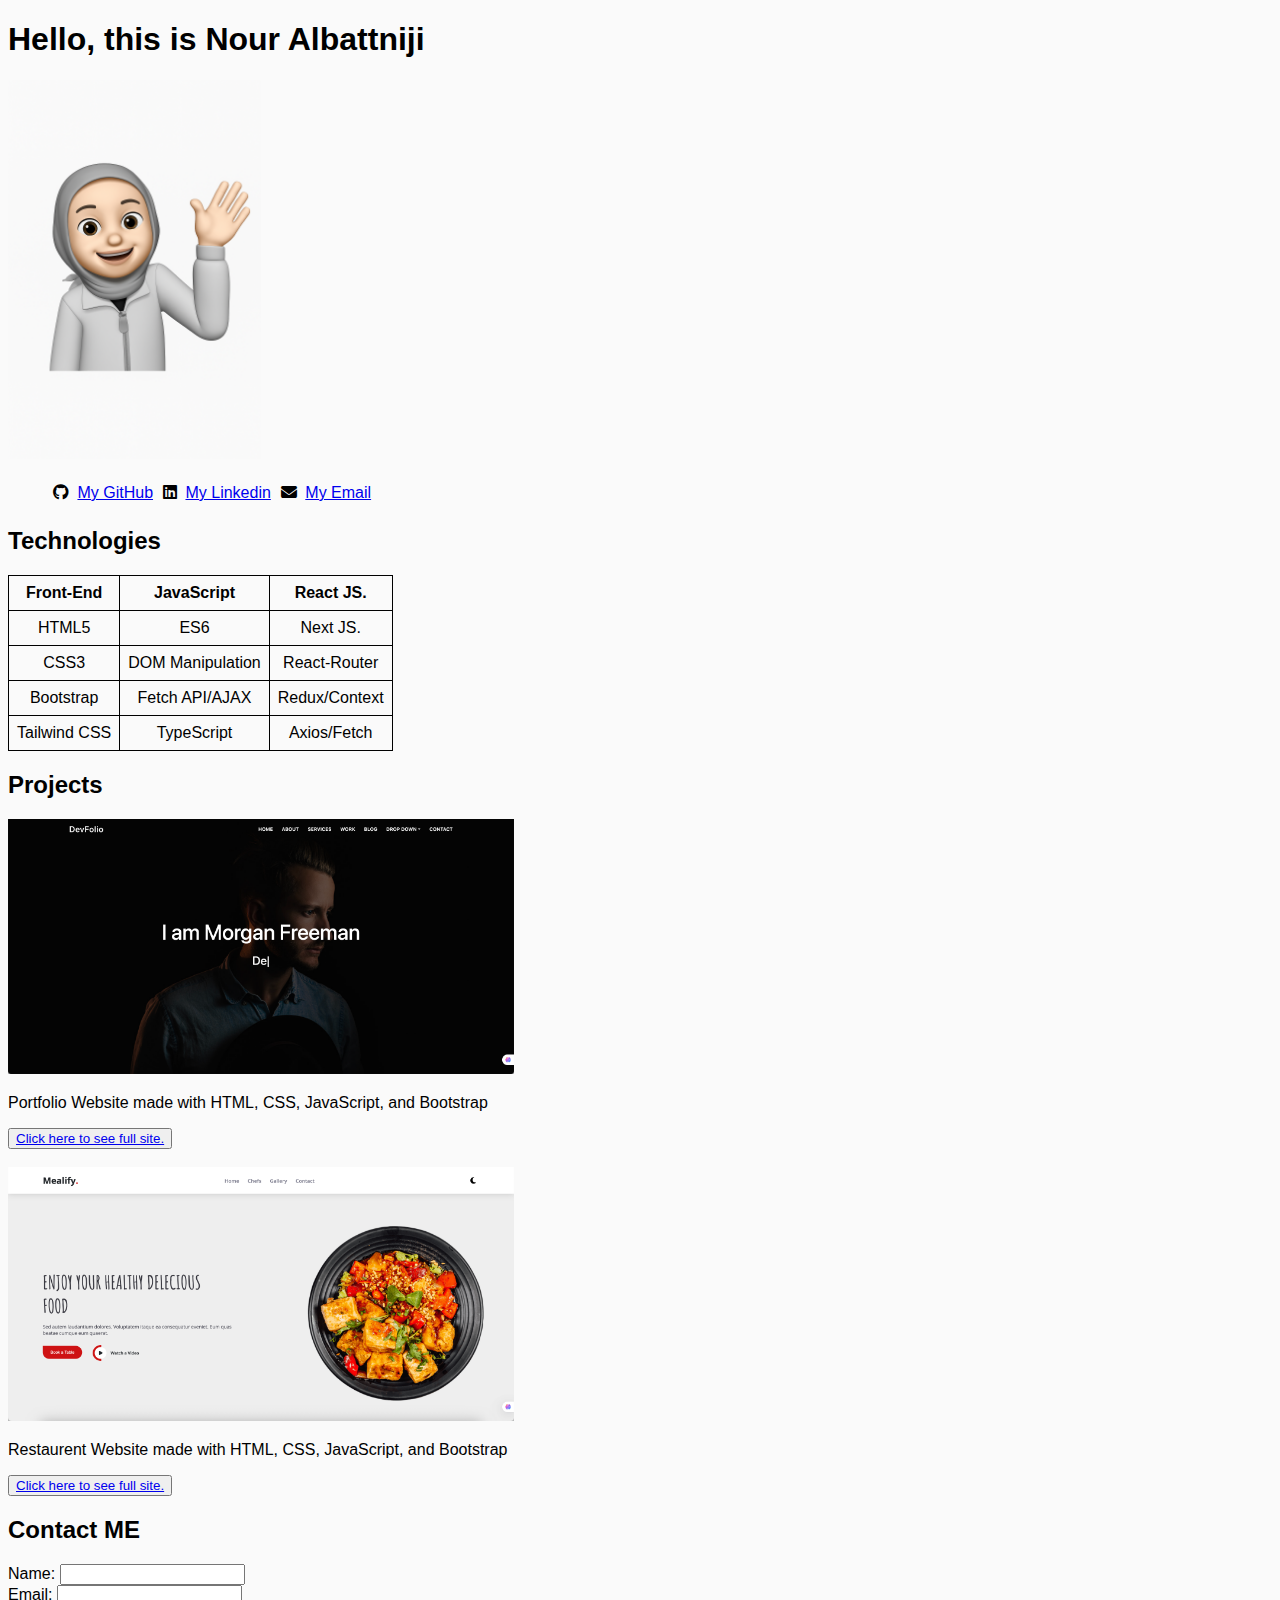
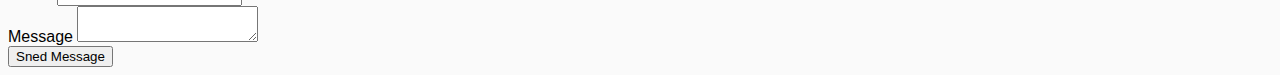
<file: Portfolio/index.html>
<!DOCTYPE html>
<html lang="en">

<head>
    <meta charset="UTF-8">
    <meta name="viewport" content="width=device-width, initial-scale=1.0">
    <title>Portfolio</title>
    <link rel="stylesheet" href="https://cdnjs.cloudflare.com/ajax/libs/font-awesome/6.5.2/css/all.min.css">
    <link rel="stylesheet" href="style.css">
</head>

<body>
    <div>
        <header>
            <h1>Hello, this is Nour Albattniji</h1>
            <img src="./images/Memoji.png" alt="profile picture" width="20%">
            <ul>
                <li>
                    <i class="fa-brands fa-github"></i>
                    <a href="https://github.com/nourbatniji" target="_blank">My GitHub</a>
                </li>
                <li>
                    <i class="fa-brands fa-linkedin"></i>
                    <a href="https://www.linkedin.com/in/nour-batniji-366611311/" target="_blank">My Linkedin</a>
                </li>
                <li>
                    <i class="fa-solid fa-envelope"></i>
                    <a href="https://github.com/nourbatniji" target="_blank">My Email</a>
                </li>
            </ul>
        </header>
        <section>
            <h2>Technologies</h2>
            <table>
                <thead>
                    <tr>
                        <th>Front-End</th>
                        <th>JavaScript</th>
                        <th>React JS.</th>
                    </tr>
                </thead>
                <tbody>
                    <tr>
                        <td>HTML5</td>
                        <td>ES6</td>
                        <td>Next JS.</td>
                    </tr>
                    <tr>
                        <td>CSS3</td>
                        <td>DOM Manipulation</td>
                        <td>React-Router</td>
                    </tr>
                    <tr>
                        <td>Bootstrap</td>
                        <td>Fetch API/AJAX</td>
                        <td>Redux/Context</td>
                    </tr>
                    <tr>
                        <td>Tailwind CSS</td>
                        <td>TypeScript</td>
                        <td>Axios/Fetch</td>
                    </tr>
                </tbody>
            </table>
        </section>
        <section>
            <h2>Projects</h2>
            <div class="project1">
                <img src="./images/Devfolio.png" width="40%" alt="project 1 home page">
                <p>Portfolio Website made with HTML, CSS, JavaScript, and Bootstrap</p>
                <button><a href="https://dev-folio-dun.vercel.app/" target="_blank">Click here to see full
                        site.</a></button>
            </div>
            <br>
            <div class="project2">
                <img src="./images/Mealify.png" width="40%" alt="project 2 home page">
                <p>Restaurent Website made with HTML, CSS, JavaScript, and Bootstrap</p>
                <button><a href="https://nourbatniji.github.io/Mealify/" target="_blank">Click here to see full
                        site.</a></button>
            </div>
        </section>
        <section>
            <h2>Contact ME</h2>
            <form action="#">
                <div>
                    <label for="name">Name:</label>
                    <input type="text" id="name" name="name">
                </div>
                <div>
                    <label for="email">Email:</label>
                    <input type="email" id="email" name="email">
                </div>
                <div>
                    <label for="message">Message</label>
                    <textarea name="message" id="message"></textarea>
                </div>
                <div>
                    <button type="submit">Sned Message</button>
                </div>
            </form>
        </section>

    </div>
</body>

</html>
</file>
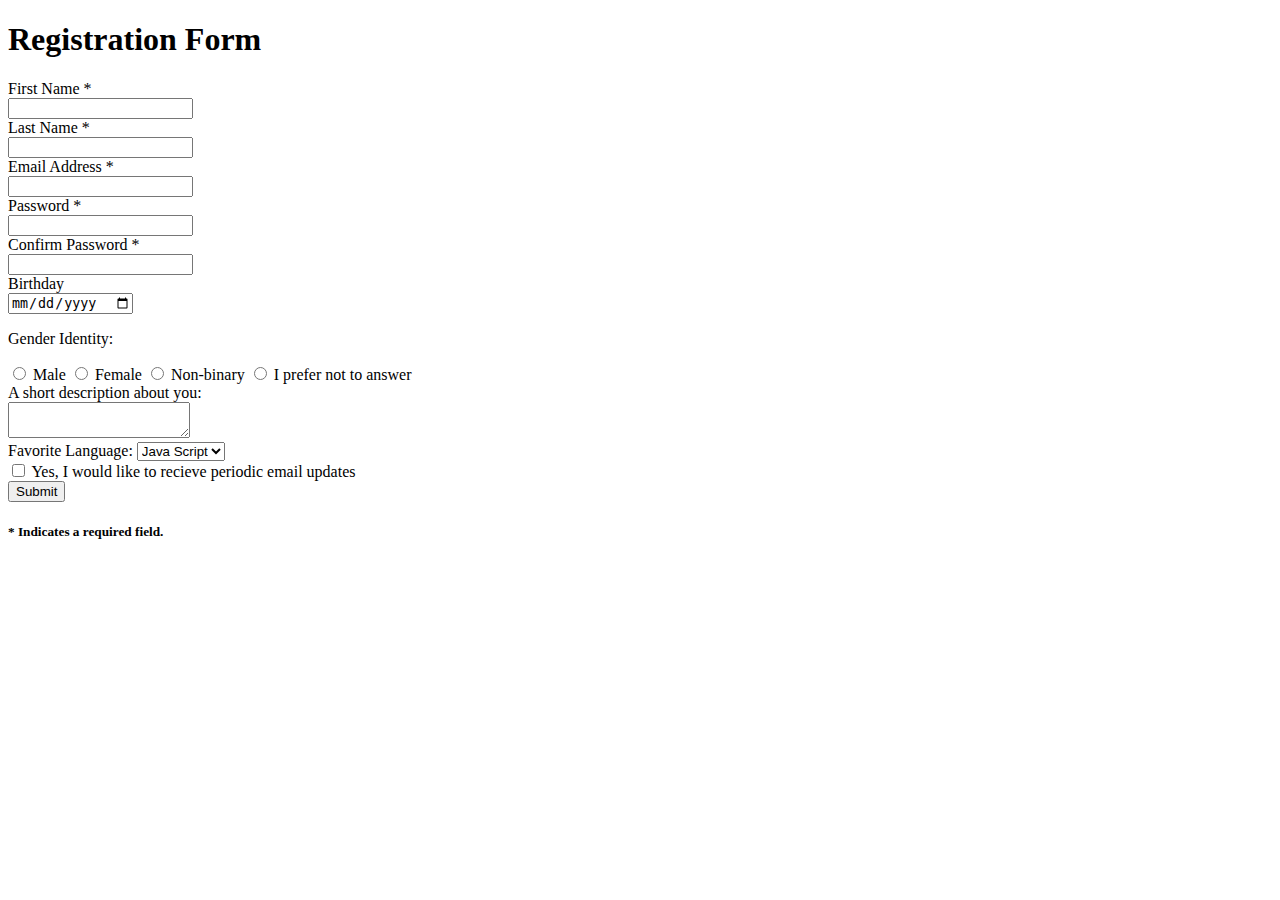
<file: Registration-Form/index.html>
<!DOCTYPE html>
<html lang="en">

<head>
    <meta charset="UTF-8">
    <meta name="viewport" content="width=device-width, initial-scale=1.0">
    <title>Registration Form</title>
</head>

<body>
    <div class="container">
        <form action="">
            <h1>Registration Form</h1>
            <div>
                <label for="first-name">First Name <span>*</span></label>
                <br>
                <input type="text" id="first-nname" name="first-nname">
            </div>
            <div>
                <label for="last-name">Last Name <span>*</span></label>
                <br>
                <input type="text" id="last-name" name="last-name">
            </div>
            <div>
                <label for="email">Email Address <span>*</span></label>
                <br>
                <input type="email" id="email" name="email">
            </div>
            <div>
                <label for="password">Password <span>*</span></label>
                <br>
                <input type="password" id="password" name="password">
            </div>
            <div>
                <label for="confirm-password">Confirm Password <span>*</span></label>
                <br>
                <input type="password" id="confirm-password" name="confirm-password">
            </div>
            <div>
                <label for="birthday">Birthday </label>
                <br>
                <input type="date" id="birthday" name="birthday">
            </div>
            <p>Gender Identity:</p>
            <input type="radio" id="male" name="gender" value="male">
            <label for="male">Male</label>
            <input type="radio" id="female" name="gender" value="female">
            <label for="female">Female</label>
            <input type="radio" id="non-binary" name="gender" value="non-binary">
            <label for="non-binary">Non-binary</label>
            <input type="radio" id="no-answer" name="gender" value="no-answer">
            <label for="no-answer">I prefer not to answer</label>
            <div>
                <label for="description">A short description about you:</label>
                <br>
                <textarea name="description" id="description"></textarea>
            </div>
            <div>
                <label for="favorite-language">Favorite Language:</label>
                <select name="favorite-language" id="favorite-language">
                    <option value="java-script">Java Script</option>
                    <option value="python">Python</option>
                    <option value="c">C</option>
                    <option value="c++">C++</option>
                    <option value="java">Java</option>
                </select>
            </div>
            <div>
                <input type="checkbox" name="email-updates" id="email-updates">
                <label class="email-updates" for="email-updates">Yes, I would like to recieve periodic email
                    updates</label>
            </div>
            <input type="submit">
            <h5><span>*</span> Indicates a required field.</h5>
        </form>


        
    </div>
</body>

</html>
</file>
<file: Portfolio/style.css>
body {
    background-color: #fafafa;
    font-family: sans-serif;
}

ul {
    list-style: none;
    display: flex;
}

ul li {
    margin: 5px;
}

ul li i {
    margin-right: 4px;
}

table,
th,
td {
    border: 1px solid black;
    border-collapse: collapse;
}

th,
td {
    padding: 8px;
    text-align: center;
}


.oooo{
    border: 10px groove rgb(232, 69, 69);
}
</file>
